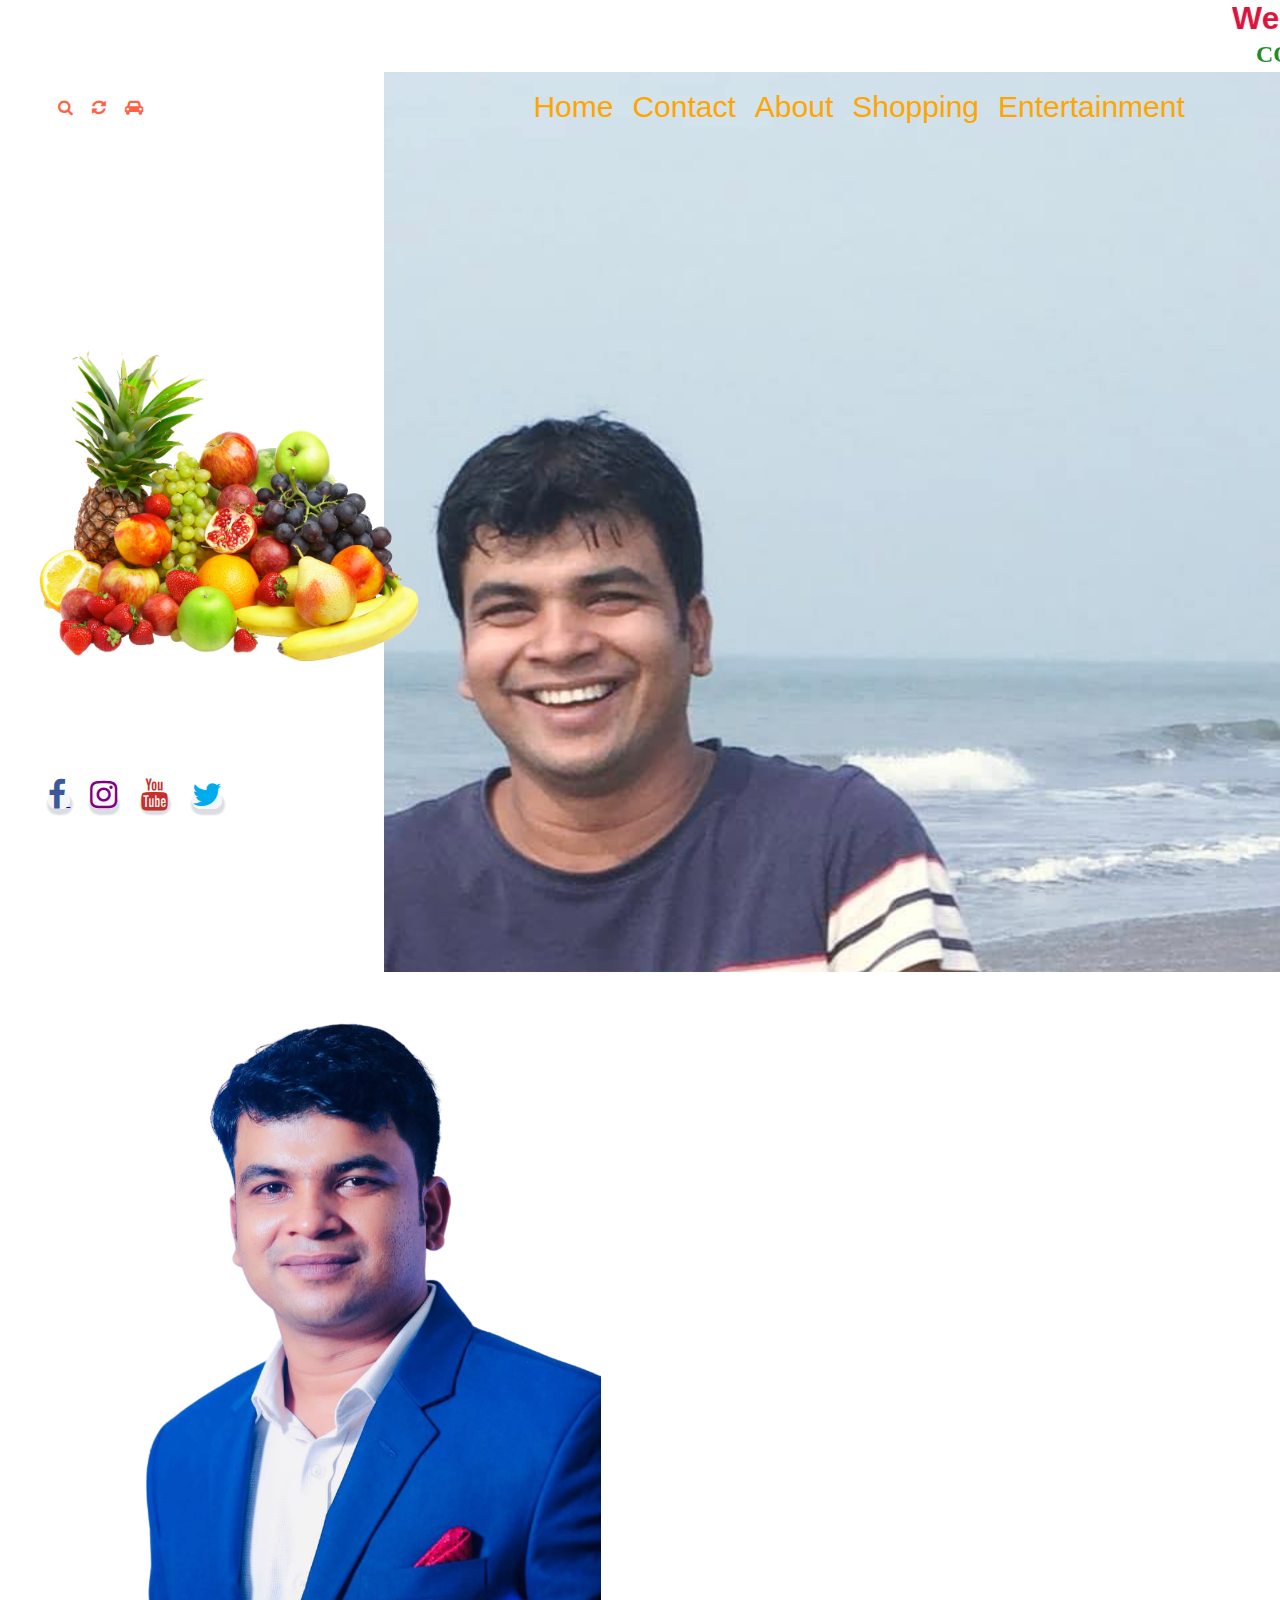
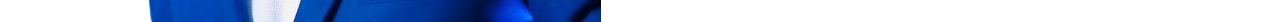
<file: index.html>
<!DOCTYPE html>
<html lang="en">

<head>
    <meta charset="UTF-8">
    <meta http-equiv="X-UA-Compatible" content="IE=edge">
    <meta name="viewport" content="width=device-width, initial-scale=1.0">
    <title>Document</title>
    <link rel="stylesheet" href="https://cdnjs.cloudflare.com/ajax/libs/font-awesome/4.7.0/css/font-awesome.min.css">
    <link rel="stylesheet" href="style.css">
</head>

<body>
    <marquee>
        <h1>Welcome to Shadhin-Bazar</h1>
    </marquee>
    <marquee behavior="scroll" direction="left" scrollamount="3">
        <h2>COMING SOON .SHADHINBAZAR. ONLINE SHOP</h2>
    </marquee>
    <header>
        <div class="navbar">
            <div class="nav-left">
                <div class="nav-icons">
                    <ul>
                        <li><i class="fa fa-search"></i></li>
                        <li><i class="fa fa-refresh fa-spin"></i></li>
                        <li><i class="fa fa-car"></i></li>
                    </ul>
                </div>

            </div>
            <div class="nav-right">
                <div class="nav-menu">
                    <ul>
                        <li><a href="#">Home</a></li>
                        <li><a href="#">Contact</a></li>
                        <li><a href="#">About</a></li>
                        <li><a href="ecomerce.html">Shopping</a></li>
                        <li><a href="#">Entertainment</a></li>
                    </ul>
                </div>

            </div>
        </div>

        <div class="content">
            <div class="con-left">
                <div class="social">

                    <a href="https://www.facebook.com/sha.nodi" target="_blank">
                        <i class="fa fa-2x fa-facebook"></i>
                    </a>
                    <a href="#">
                        <i class="fa fa-2x fa-instagram"></i></a>
                    <a href="https://www.youtube.com/c/ProgrammingHero" target="_blank">
                        <i class="fa fa-2x fa-youtube"></i></a>
                    <a href="#">
                        <i class="fa fa-2x fa-twitter"></i></a>

                </div>

            </div>

            <div class="con-right">
                <div class="display">
                    <img src="4-2-fruit-png-image.png" alt="">
                </div>

            </div>

        </div>

    </header>

    <section>
        <img src="pic4-removebg.png" alt="">

    </section>

</body>

</html>
</file>
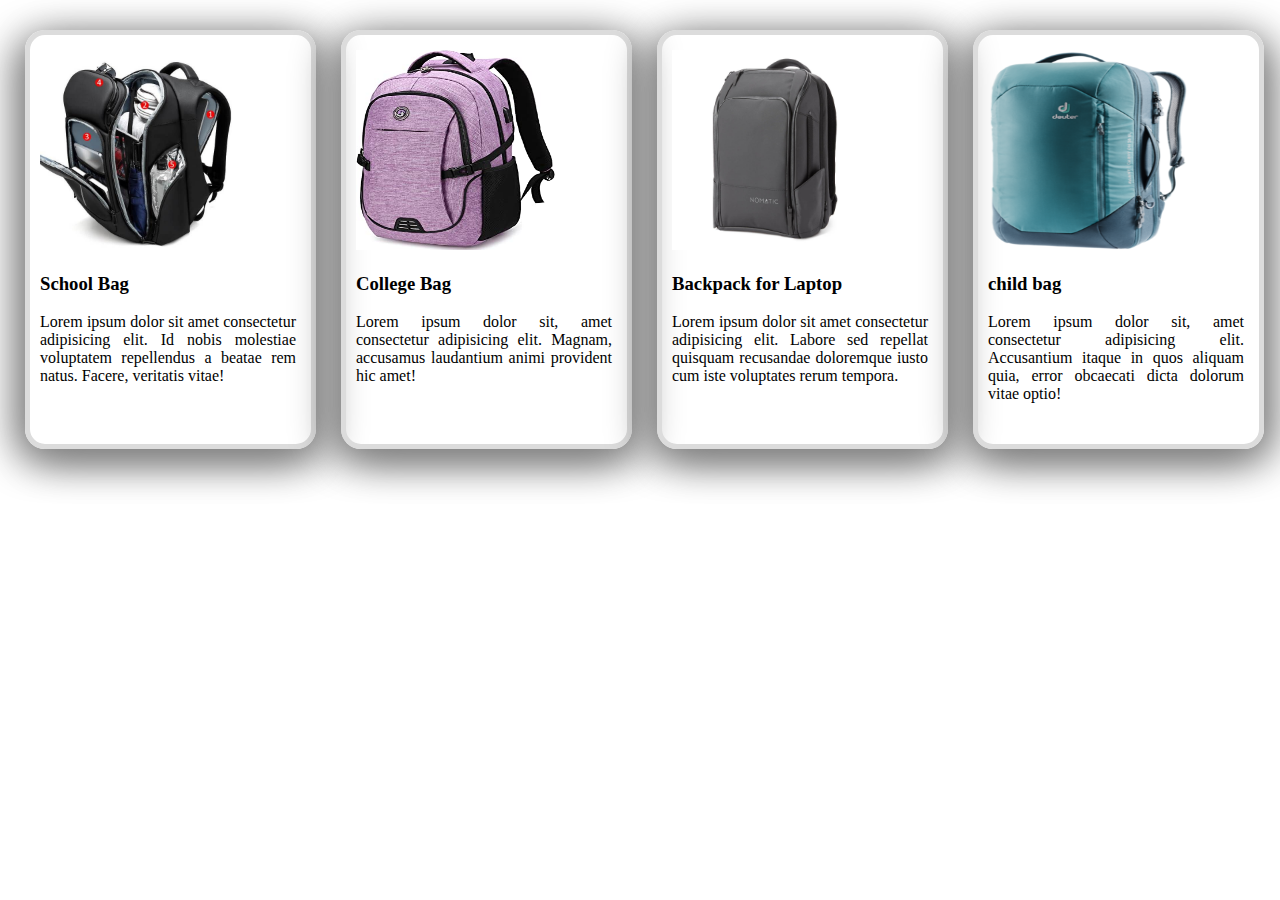
<file: ecomerce.html>
<!DOCTYPE html>
<html lang="en">

<head>
    <meta charset="UTF-8">
    <meta http-equiv="X-UA-Compatible" content="IE=edge">
    <meta name="viewport" content="width=device-width, initial-scale=1.0">
    <title>Ecomerce site</title>
    <link rel="stylesheet" href="mart.css">

<body>
    <section>
        <div class="bag-style">
            <div class="back-pack">
                <img src="images/bag2.jpg" alt="">
                <h3>School Bag</h3>
                <p>Lorem ipsum dolor sit amet consectetur adipisicing elit. Id nobis molestiae voluptatem repellendus a
                    beatae rem natus. Facere, veritatis vitae!</p>
            </div>
            <div class="back-pack">
                <img src="images/bag3.jpg" alt="">
                <h3>College Bag</h3>
                <p>Lorem ipsum dolor sit, amet consectetur adipisicing elit. Magnam, accusamus laudantium animi
                    provident hic amet!</p>
            </div>
            <div class="back-pack">
                <img src="images/bag4.jpg" alt="">
                <h3>Backpack for Laptop</h3>
                <p>Lorem ipsum dolor sit amet consectetur adipisicing elit. Labore sed repellat quisquam recusandae
                    doloremque iusto cum iste voluptates rerum tempora.</p>
            </div>
            <div class="back-pack">
                <img src="images/bag1.png" alt="">
                <h3>child bag</h3>
                <p>Lorem ipsum dolor sit, amet consectetur adipisicing elit. Accusantium itaque in quos aliquam quia,
                    error obcaecati dicta dolorum vitae optio!</p>
            </div>
        </div>
    </section>
</body>

</html>
</file>
<file: style.css>
*{
    margin: 0;
    padding: 0;
    box-sizing: border-box;
}

marquee h1{
    color: crimson;
    font-family: sans-serif;
}
marquee h2{
    color: forestgreen;
}

header{
    width: 100%;
    height: 100vh;
    background-image: url(pic2.jpg);
    background-size: cover;
    background-position: center;
}

.navbar{
    height: 10%;
    display: flex;
}
.nav-left{
    flex-basis: 30%;
    background: white;
    position: relative;
}
.nav-icons{
    left: 15%;
    top: 30%;
    position: absolute;
}
.nav-icons ul li{
    display: inline-block;
    margin-right: 15px;
    cursor: pointer;
    
}
.nav-icons ul li i{
    color: tomato;
}

.nav-right{
    flex-basis: 70%;
    position: relative;
    
}
.nav-menu{
    top: 20%;
    left: 15%;
    position: relative;
}
.nav-menu ul li{
    display: inline-block;
    margin-left: 15px;

}
.nav-menu ul li a{
    text-decoration: none;
    color: orange;
    font-family: sans-serif;
    font-size: 30px;
    transition: .3s linear;
}
.nav-menu ul li a:hover{
    background-color: slateblue;
    border: 2px solid crimson;
    border-radius: 20px;
    padding: 5px;
    
}


.content{
    height: 90%;
    display: flex;

}

.con-left{
    flex-basis: 30%;
    background: white;
    position: relative;
    
}
.social{
    left: 10%;
    bottom: 15%;
    position: absolute;

}

.social a{
    background-color: #f5f6fa;
    width: 100px;
    height: 100px;
    border-radius: 30px;
    text-align: center;
    line-height: 100px;
    box-shadow: 1px 4px 2px 2px #dcdde1;
    margin: 10px;
}
.social a i{
    transition: all .3s linear;
}
.social a:hover i{
    transform: scale(2);
}
.fa-facebook{
    color: #3b5998;
}
.fa-instagram{
    color: purple;
}
.fa-youtube{
    color: #c4302b;
}
.fa-twitter{
    color: #00acee;
}
.con-right{
    flex-basis: 70%;
    position: relative;

}
.display{
    left: -40%;
    bottom: 35%;
    position: absolute;
}

.display img{
    width: 40%;
    height: 40%;
}
section{
    display: flex;
    background-repeat: no-repeat;
    width: 700px;
    height: 600px;
    margin-top: 50px;
    
}
</file>
<file: mart.css>
body{
    margin: 0;
    padding: 0;
}
img{
    width: 200px;
    height: 200px;
}

.bag-style{
    display: flex;
}
.back-pack{
    width: 20%;
    margin-left: 25px;
    margin-top: 30px;
    border: 5px solid gainsboro;
    box-shadow: 10px 10px 40px gray,
                -10px 10px 40px gray;
    padding: 15px;
    padding-left: 10px;
    padding-bottom: 25px;
    border-radius: 20px;
    text-align: justify;
}
h3:hover{
    color: orange;
    font-size: 40px;
    font-family: sans-serif;
    font-weight: 700;
}
</file>
